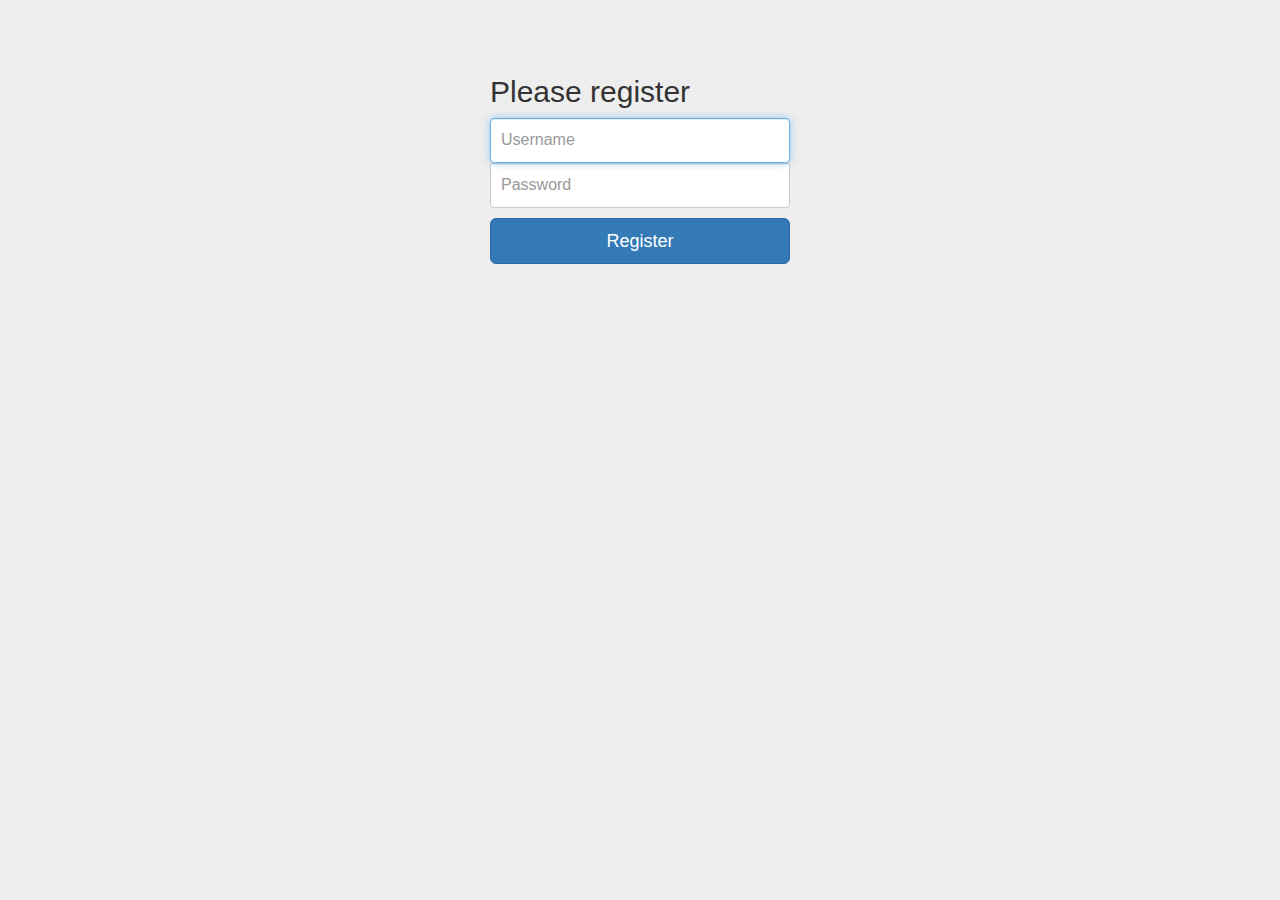
<file: templates/register.html>
<!DOCTYPE html>
<html lang="zh-CN">
  <head>
    <meta charset="utf-8">
    <meta http-equiv="X-UA-Compatible" content="IE=edge">
    <meta name="viewport" content="width=device-width, initial-scale=1">
    <meta name="description" content="">
    <meta name="author" content="">
    <link rel="icon" href="../../favicon.ico">

    <title>Signin Template for Bootstrap</title>
    <link href="/static/css/bootstrap-3.3.5-dist/css/bootstrap.min.css" rel="stylesheet">
    <link href="/static/css/signin.css" rel="stylesheet">

  </head>

  <body>

    <div class="container">

      <form class="form-signin" method="post">
        <h2 class="form-signin-heading">Please register</h2>
        <label for="username" class="sr-only">Username</label>
        <input type="username" id="username" name="username" class="form-control" placeholder="Username" required autofocus>
        <label for="inputPassword" class="sr-only">Password</label>
        <input type="password" id="password" name="password" class="form-control" placeholder="Password" required>
        <button class="btn btn-lg btn-primary btn-block" type="submit">Register</button>
      </form>

    </div>
  </body>
</html>
</file>
<file: static/css/signin.css>
body {
  padding-top: 40px;
  padding-bottom: 40px;
  background-color: #eee;
}

.form-signin {
  max-width: 330px;
  padding: 15px;
  margin: 0 auto;
}
.form-signin .form-signin-heading,
.form-signin .checkbox {
  margin-bottom: 10px;
}
.form-signin .checkbox {
  font-weight: normal;
}
.form-signin .form-control {
  position: relative;
  height: auto;
  -webkit-box-sizing: border-box;
     -moz-box-sizing: border-box;
          box-sizing: border-box;
  padding: 10px;
  font-size: 16px;
}
.form-signin .form-control:focus {
  z-index: 2;
}
.form-signin input[type="email"] {
  margin-bottom: -1px;
  border-bottom-right-radius: 0;
  border-bottom-left-radius: 0;
}
.form-signin input[type="password"] {
  margin-bottom: 10px;
  border-top-left-radius: 0;
  border-top-right-radius: 0;
}
</file>
